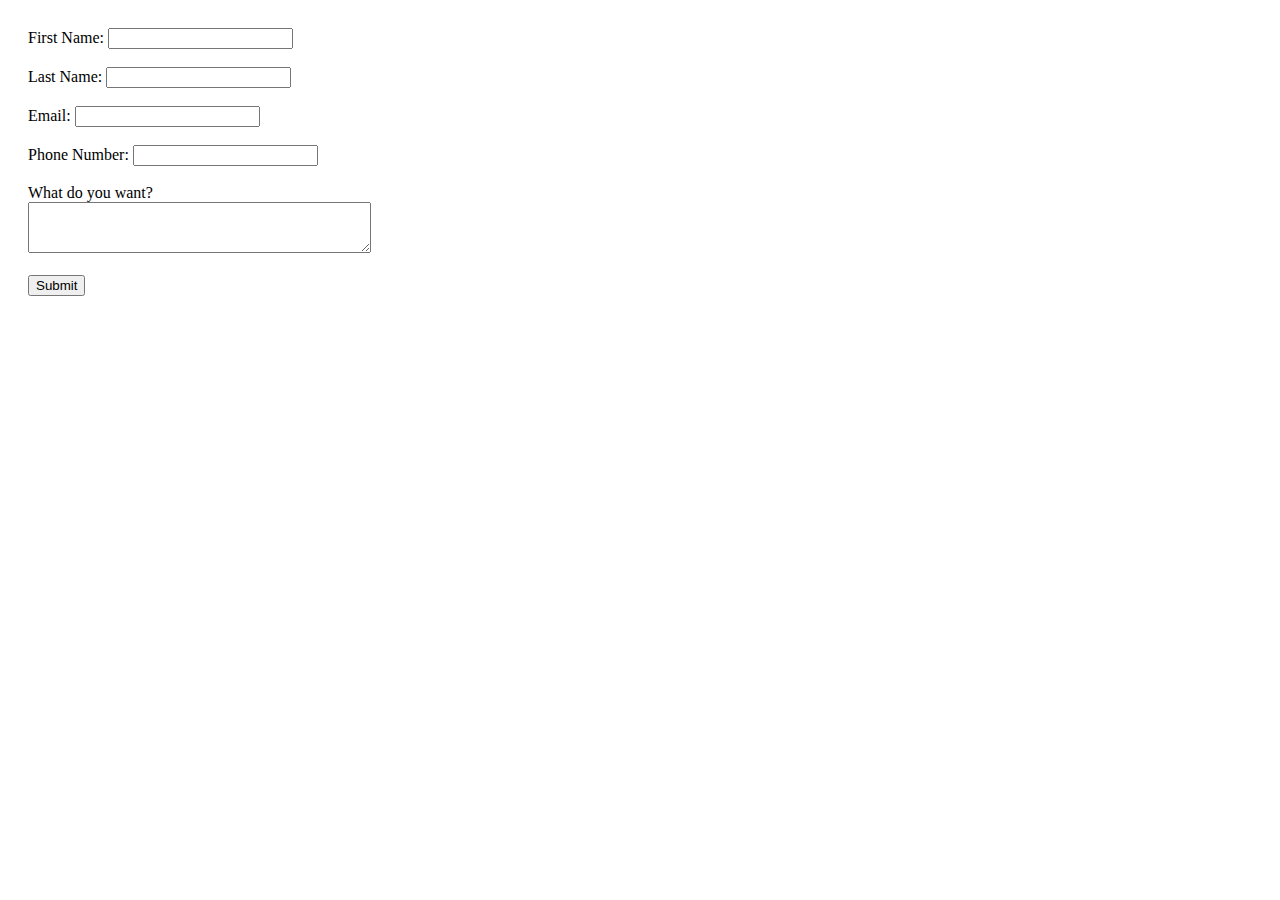
<file: contact.html>
<!DOCTYPE html>
<html lang="en">
  <head>
    <meta charset="UTF-8" />
    <meta name="viewport" content="width=device-width, initial-scale=1.0" />
    <title>Contact</title>
    <link rel="stylesheet" href="contact.css" />
  </head>
  <body>
    <form>
      <label for="first-name">First Name:</label>
      <input type="text" name="first-name" id="first-name" />
      <br /><br />

      <label for="last-name">Last Name:</label>
      <input type="text" name="last-name" id="last-name" />
      <br /><br />

      <label for="email">Email:</label>
      <input type="email" name="email" id="email" />
      <br /><br />

      <label for="number">Phone Number:</label>
      <input type="number" name="number" id="number" />
      <br /><br />

      <label for="text">What do you want?</label>
      <br />
      <textarea
        name="text"
        id="text"
        minlength="20"
        cols="40"
        rows="3"
      ></textarea>
      <br /><br />

      <input type="submit" />
    </form>
  </body>
</html>
</file>
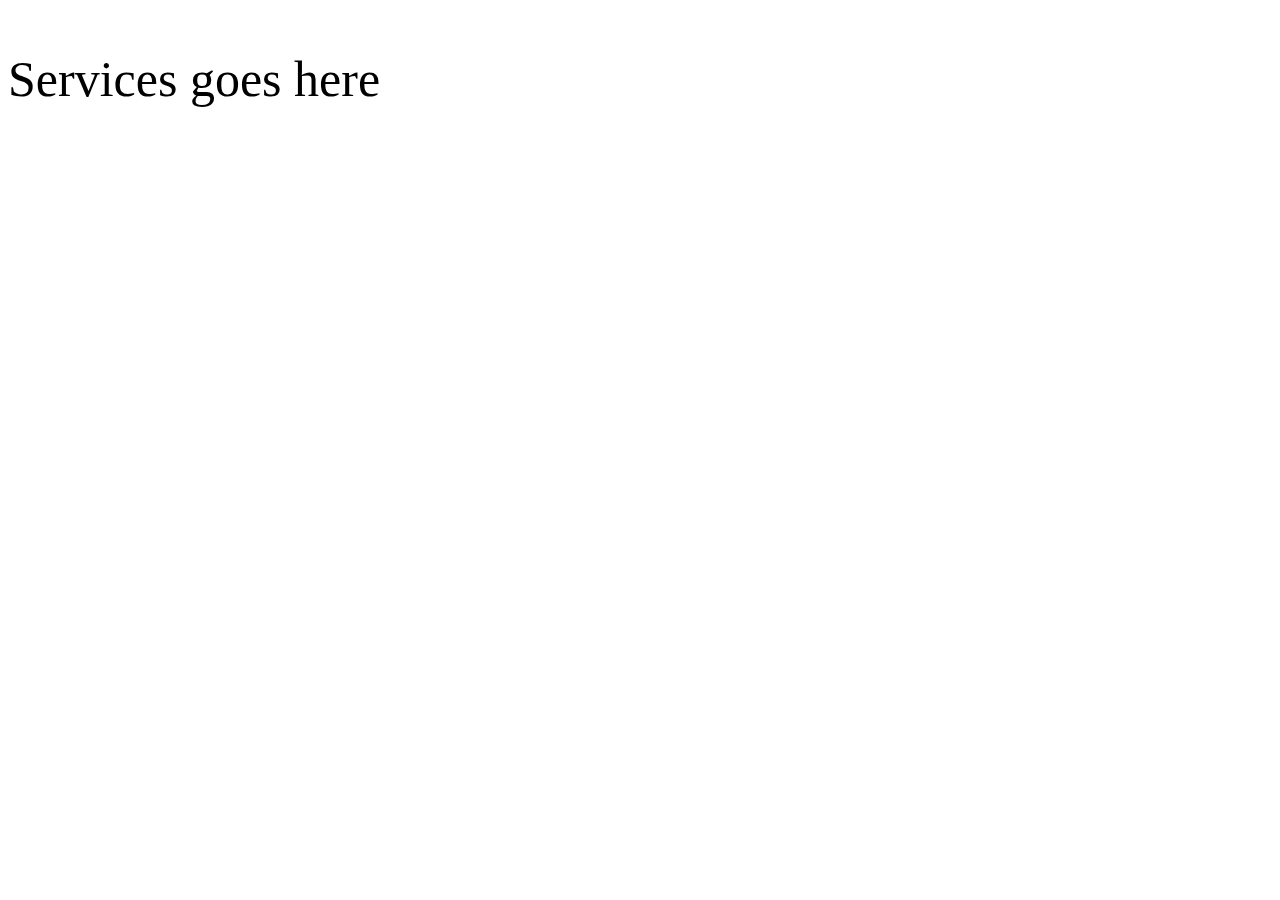
<file: services.html>
<!DOCTYPE html>
<html lang="en">
<head>
    <meta charset="UTF-8">
    <meta name="viewport" content="width=device-width, initial-scale=1.0">
    <title>Our Services</title>
</head>
<body>
    <p style="font-size: 50px;">Services goes here</p>    
</body>
</html>
</file>
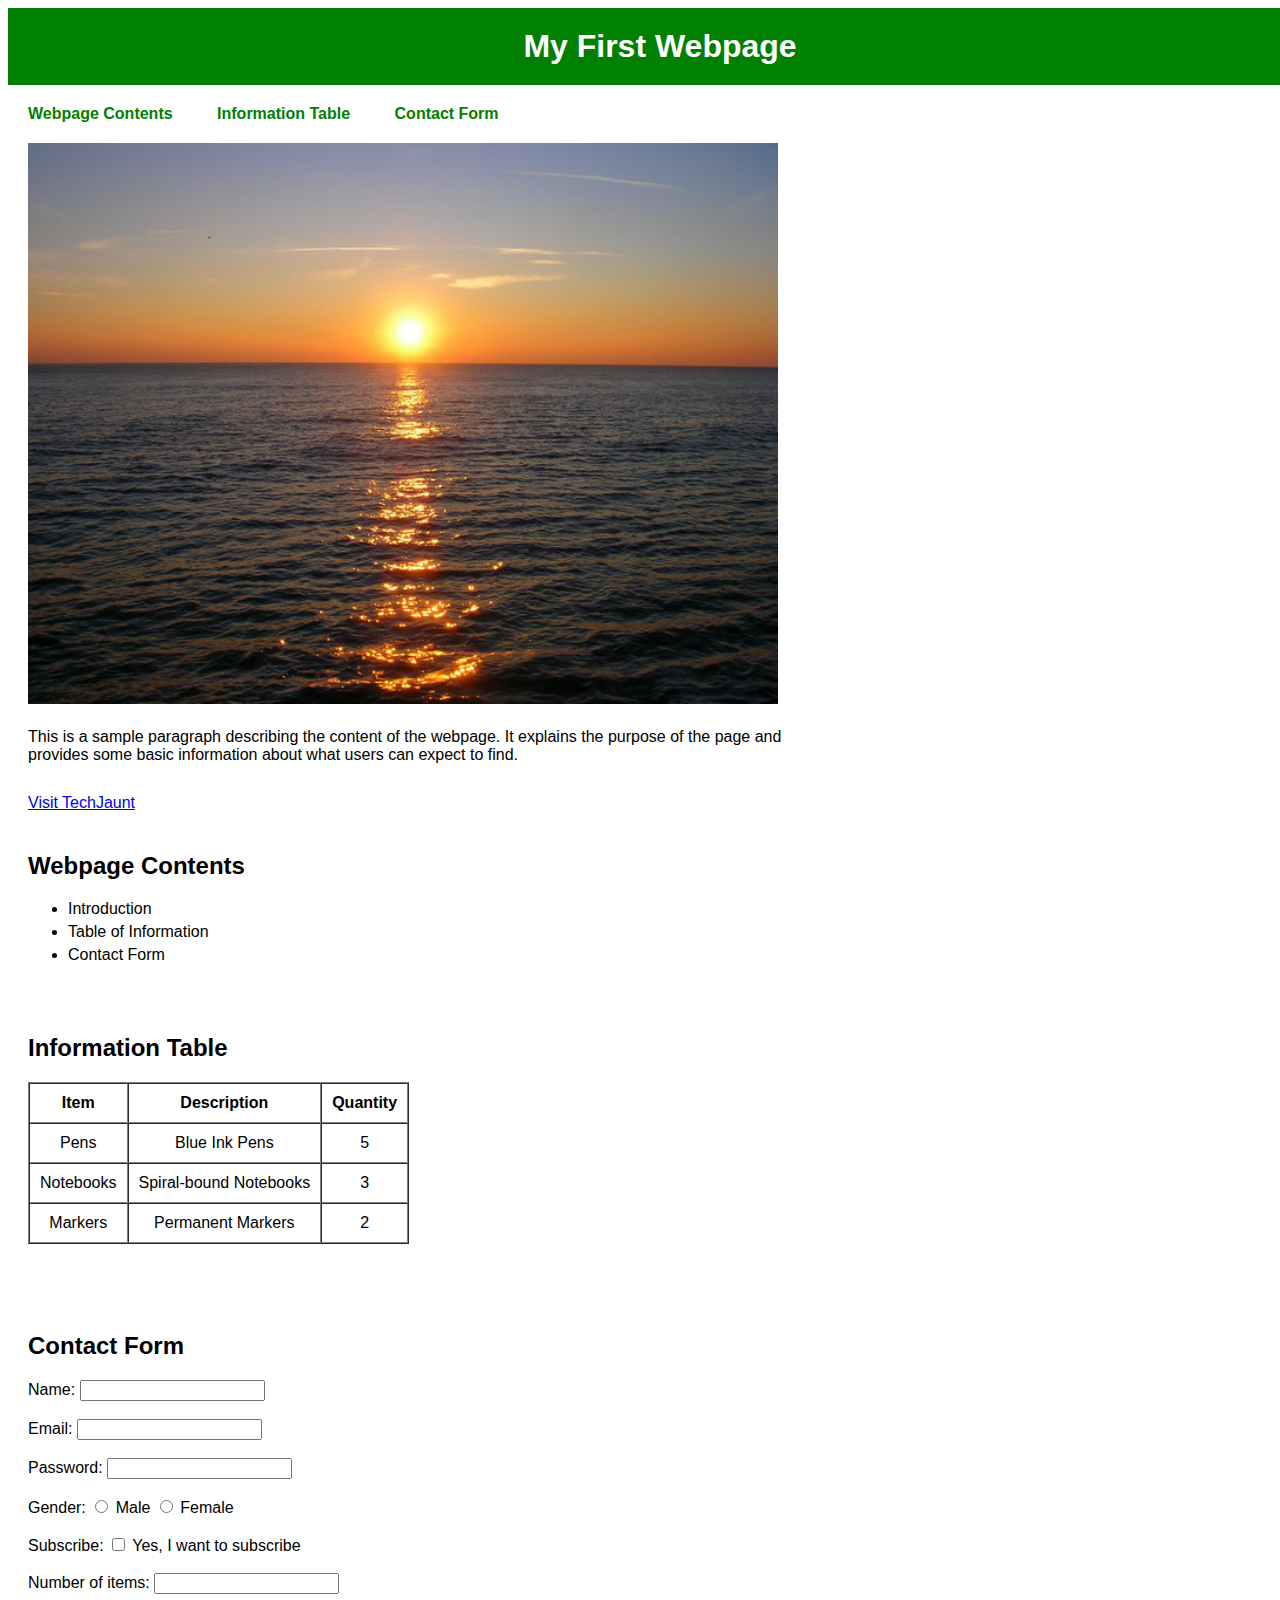
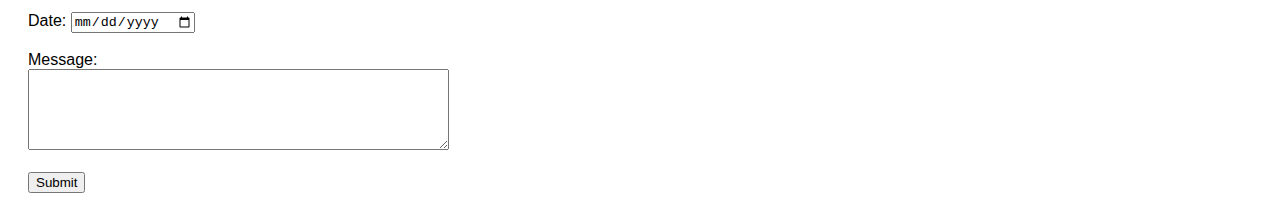
<file: webpage.html>
<!DOCTYPE html>
<html lang="en">
  <head>
    <meta charset="UTF-8" />
    <meta name="viewport" content="width=device-width, initial-scale=1.0" />
    <title>WebPage</title>

    <style>
      body {
        font-family: "Segoe UI", Tahoma, Geneva, Verdana, sans-serif;
      }
    </style>
  </head>
  <body>
    <div>
      <h1
        style="
          text-align: center;
          background-color: green;
          color: white;
          margin: 0;
          width: 100%;
          padding: 20px;
        "
      >
        My First Webpage
      </h1>
    </div>

    <div style="margin: 20px">
      <a
        href="#webpage-contents"
        style="
          color: green;
          text-decoration: none;
          margin-right: 40px;
          font-weight: bold;
        "
        >Webpage Contents</a
      >
      <a
        href="#information-table"
        style="
          color: green;
          text-decoration: none;
          margin-right: 40px;
          font-weight: bold;
        "
        >Information Table</a
      >
      <a
        href="#contact-form"
        style="
          color: green;
          text-decoration: none;
          margin-right: 40px;
          font-weight: bold;
        "
        >Contact Form</a
      >
    </div>

    <div>
      <img
        style="margin-left: 20px; width: 750px"
        src="Setting_Sun_from_Saltdean_Beach_-_geograph.org.uk_-_634681.jpg"
        alt="Sun setting from Beach"
      />
      <p
        style="
          font-weight: 500;
          width: 800px;
          margin: 20px;
          margin-bottom: 30px;
        "
      >
        This is a sample paragraph describing the content of the webpage. It
        explains the purpose of the page and <br />
        <span style="text-align: center"
          >provides some basic information about what users can expect to
          find.</span
        >
      </p>
    </div>

    <a
      href="https://www.techyjaunt.com/"
      target="_blank"
      style="margin-bottom: 20px; margin-left: 20px; display: inline-block"
      >Visit TechJaunt</a
    >

    <!-- webpage contents section     -->
    <div style="margin-bottom: 70px; margin-left: 20px">
      <h2 id="webpage-contents">Webpage Contents</h2>
      <ul>
        <li style="margin-bottom: 5px">Introduction</li>
        <li style="margin-bottom: 5px">Table of Information</li>
        <li>Contact Form</li>
      </ul>
    </div>

    <!-- Information table section -->
    <div style="margin-bottom: 70px; margin-left: 20px" ;>
      <h2 id="information-table">Information Table</h2>
      <table
        border="1"
        cellpadding="10"
        cellspacing="0"
        style="text-align: center"
      >
        <thead>
          <tr>
            <th>Item</th>
            <th>Description</th>
            <th>Quantity</th>
          </tr>
        </thead>
        <tbody>
          <tr>
            <td>Pens</td>
            <td>Blue Ink Pens</td>
            <td>5</td>
          </tr>

          <tr>
            <td>Notebooks</td>
            <td>Spiral-bound Notebooks</td>
            <td>3</td>
          </tr>

          <tr>
            <td>Markers</td>
            <td>Permanent Markers</td>
            <td>2</td>
          </tr>
        </tbody>
      </table>
      <br />
    </div>

    <!-- contact form section     -->
    <form style="margin-left: 20px">
      <h2 id="contact-form">Contact Form</h2>
      <label for="name">Name:</label>
      <input type="text" id="name" name="name" />
      <br />
      <br />

      <label for="email">Email:</label>
      <input type="email" id="email" name="useremail" />
      <br />
      <br />

      <label for="password">Password:</label>
      <input type="password" id="password" name="password" />
      <br />
      <br />

      <label>Gender:</label>
      <input type="radio" id="male" name="gender" value="male" />
      <label for="male">Male</label>
      <input type="radio" id="female" name="gender" value="female" />
      <label for="female">Female</label>
      <br />
      <br />

      <label>Subscribe:</label>
      <input type="checkbox" id="subscribe" value="subscribe" />
      <label for="subscribe">Yes, I want to subscribe</label>
      <br />
      <br />

      <label for="number">Number of items:</label>
      <input type="number" id="number" name="number" />
      <br />
      <br />

      <label for="date">Date:</label>
      <input type="date" id="date" />
      <br />
      <br />

      <label for="message">Message:</label>
      <br />
      <textarea name="message" id="message" rows="5" cols="50"></textarea>
      <br />
      <br />

      <input type="submit" value="Submit" />
    </form>
  </body>
</html>
</file>
<file: contact.css>
form {
  padding: 20px;
}
</file>
